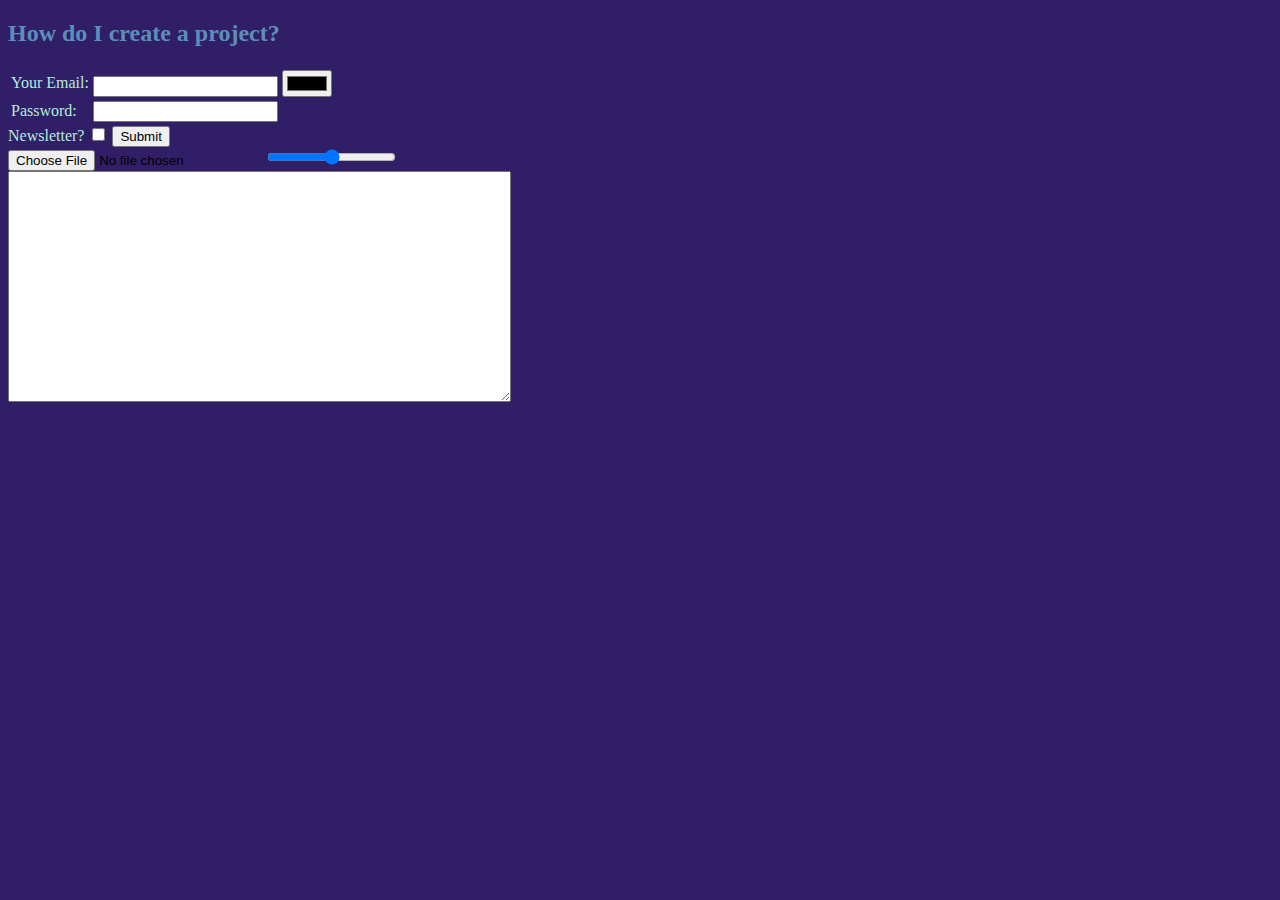
<file: faq.html>
<!DOCTYPE html>
<html lang="en">
<head>
    <meta charset="UTF-8">
    <meta http-equiv="X-UA-Compatible" content="IE=edge">
    <meta name="viewport" content="width=device-width, initial-scale=1.0">
    <title>FAQ</title>
    <link rel="stylesheet" href="css/styles.css">

</head>
<body>
    
   <h2>How do I create a project?</h2> 
   <form action="mailto:contact@projectifyx.com" method="post" enctype="text/plain">
    <table><tr><td>
    <label>Your Email:</label></td><td>
    <input type="email" name="userEmail" id="">
    <input type="color" name="" id=""></td></tr>

    <tr><td> <label>Password:</label></td><td>
    <input type="password"><br></td></tr>
    </table>

    <label>Newsletter?</label>
    <input type="checkbox">
    <input type="Submit" name="" id=""><br>
    <input type="file">
    <input type="range"><br>
    <textarea name="userMessage" id="" cols="60" rows="15"></textarea>
   </form>
</body>
</html>
</file>
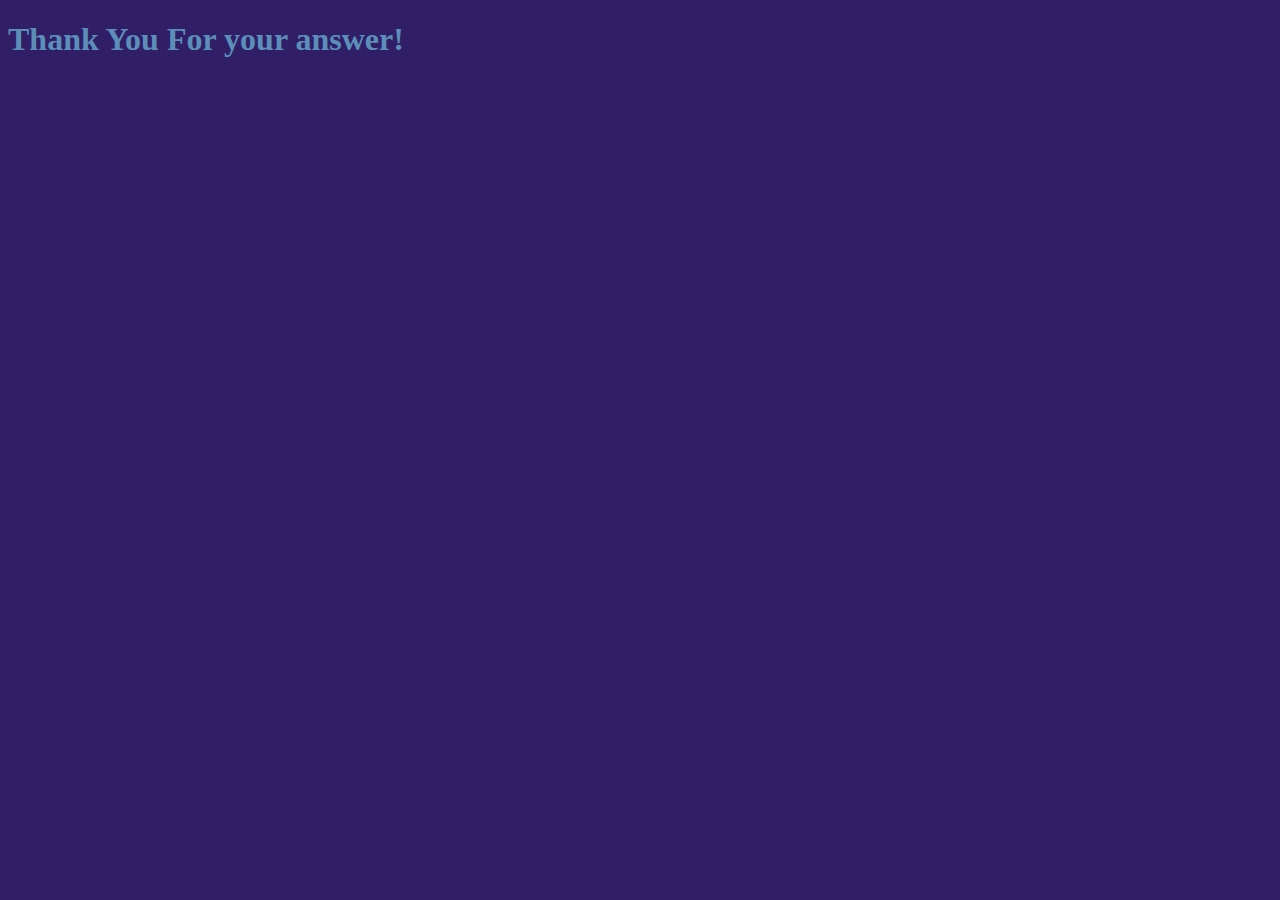
<file: Thank you.html>
<!DOCTYPE html>
<html lang="en">
<head>
    <meta charset="UTF-8">
    <meta http-equiv="X-UA-Compatible" content="IE=edge">
    <meta name="viewport" content="width=device-width, initial-scale=1.0">
    <title>Thank yyou</title>
    <link rel="stylesheet" href="css/styles.css">

</head>
<body>
    <h1>Thank You For your answer!</h1>
</body>
</html>
</file>
<file: css/styles.css>
body {
    background-color: #301E67;
}
hr {

    border-style: dotted none none none;
    border-color: #a897db;
    border-width: 10px;

    width: 10%;
    height: 0px;
}

h1{
    color: #5B8FB9;
}
h2{
    color:#5B8FB9;
}
label{
    color:#B6EADA;
}
h3{
    color:#5B8FB9;
}
ul{
    color: #B6EADA;
}
/*table{
    border-style: inset;
    border-color: #5B8FB9;
    border-width: 10px;

    width: 20%;
    height: 2px;
    color:#a897db;
}*/
</file>
